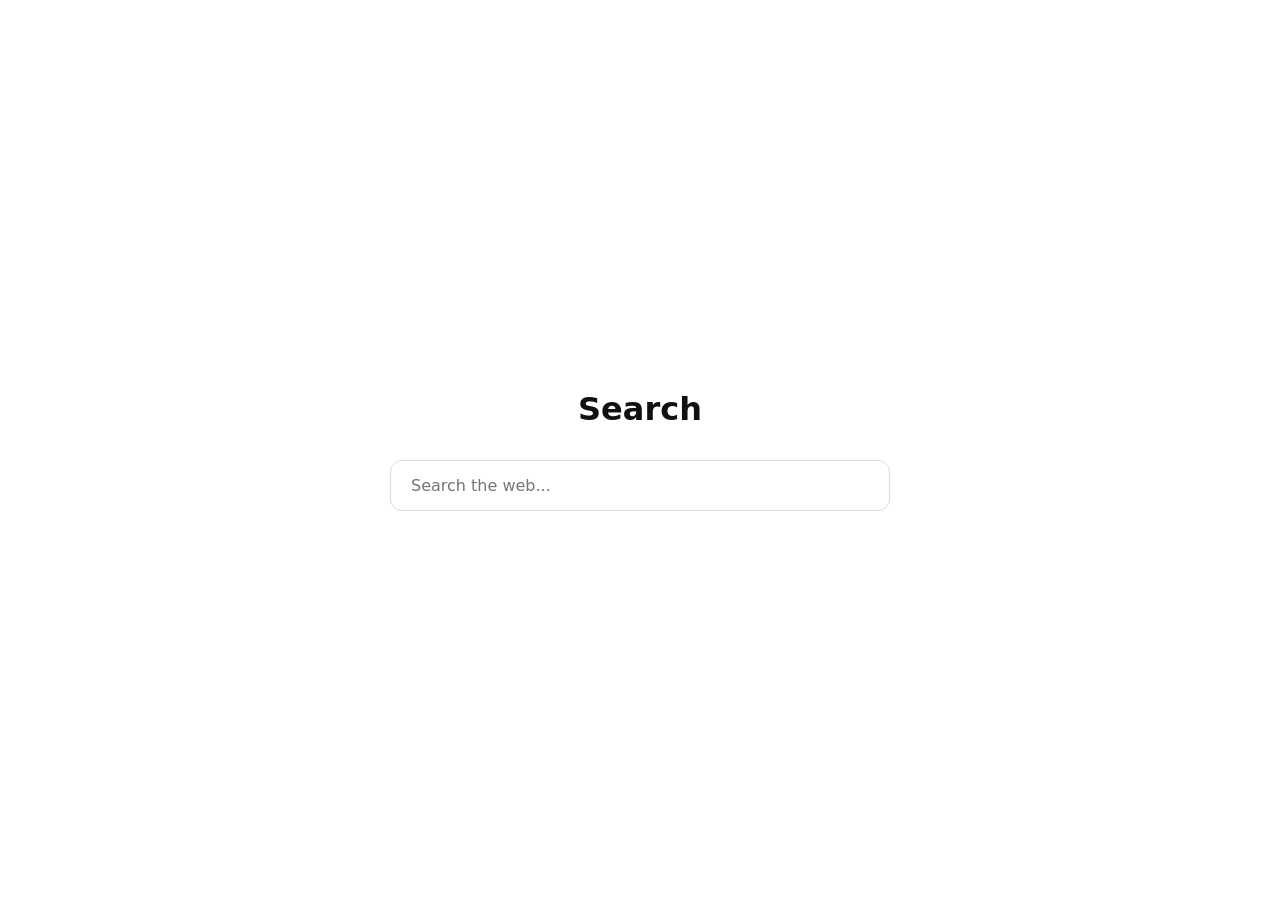
<file: NT.html>
<!DOCTYPE html>
<html lang="en">
<head>
  <meta charset="UTF-8">
  <meta name="viewport" content="width=device-width, initial-scale=1">
  <title>George's Marvullous medicine</title>
  <link rel="icon" href="https://gospartans.neocities.org/images-removebg-preview.png">
  <style>
    * { box-sizing: border-box; }
    body {
      min-height: 100vh;
      margin: 0;
      display: grid;
      place-items: center;
      background: #ffffff;
      color: #111111;
      font-family: Inter, system-ui, sans-serif;
    }
    main { width: min(500px, calc(100vw - 40px)); text-align: center; }
    h1 { margin: 0 0 32px; font-size: 32px; font-weight: 600; }
    form {
      display: flex;
      width: 100%;
      padding: 14px 18px;
      border: 1px solid #dddddd;
      border-radius: 12px;
      background: #ffffff;
    }
    input {
      width: 100%;
      border: 0;
      outline: 0;
      background: transparent;
      color: #111111;
      font: inherit;
    }
  </style>
</head>
<body>
  <main>
    <h1>Search</h1>
    <form id="searchForm">
      <input id="searchInput" type="text" placeholder="Search the web..." autocomplete="off" autofocus>
    </form>
  </main>
  <script>
    document.getElementById('searchForm').addEventListener('submit', event => {
      event.preventDefault();
      const query = document.getElementById('searchInput').value.trim();
      if (query) {
        window.parent.postMessage({
          type: 'navigate',
          url: 'https://search.brave.com/search?q=' + encodeURIComponent(query)
        }, '*');
      }
    });
  </script>
</body>
</html>
</file>
